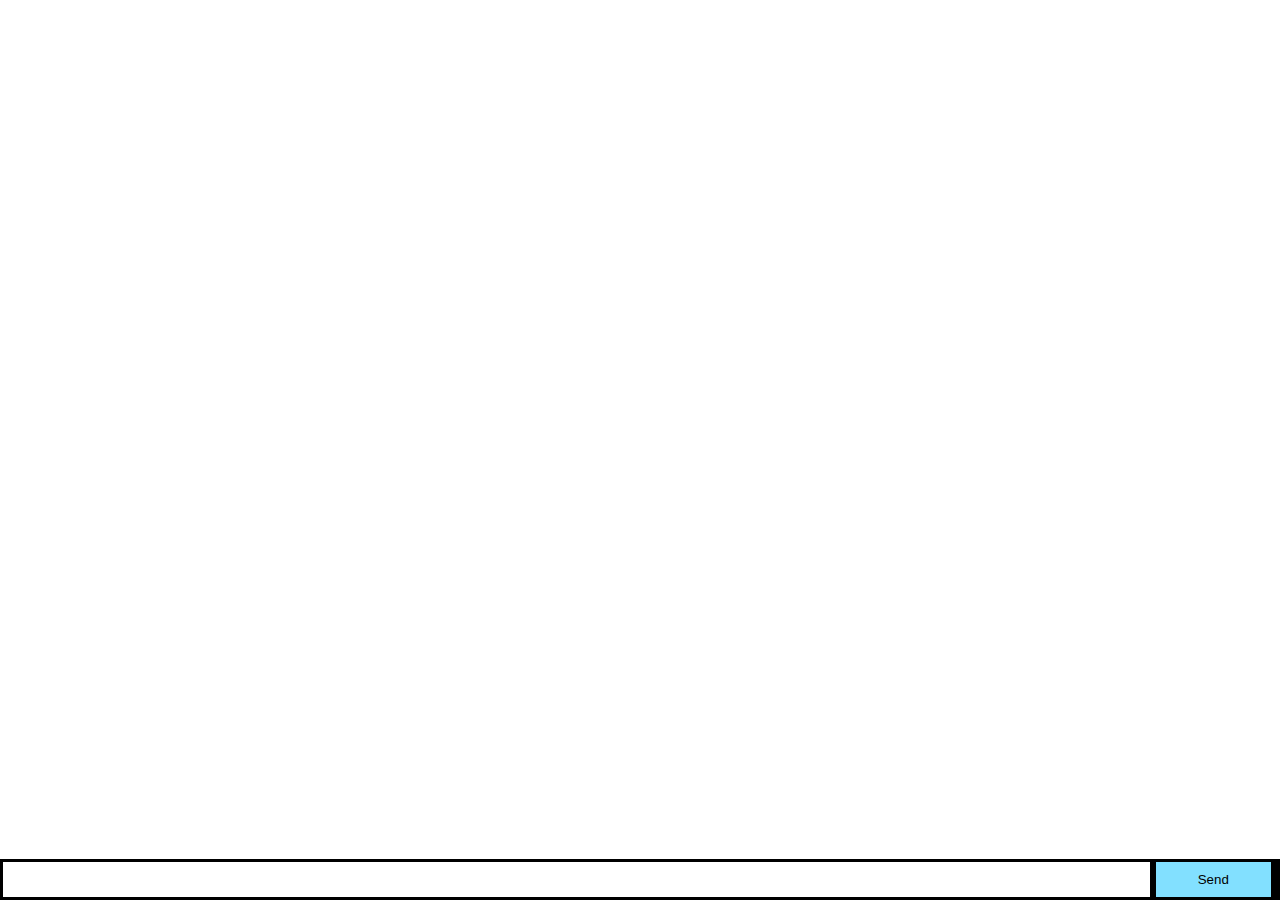
<file: webapp/stub.html>
<!doctype html>
<html>
  <head>
    <title>Socket.IO chat</title>
    <style>
      * { margin: 0; padding: 0; box-sizing: border-box; }
      body { font: 13px Helvetica, Arial; }
      form { background: #000; padding: 3px; position: fixed; bottom: 0; width: 100%; }
      form input { border: 0; padding: 10px; width: 90%; margin-right: .5%; }
      form button { width: 9%; background: rgb(130, 224, 255); border: none; padding: 10px; }
      #messages { list-style-type: none; margin: 0; padding: 0; }
      #messages li { padding: 5px 10px; }
      #messages li:nth-child(odd) { background: #eee; }
    </style>
  </head>
  <body>
    <ul id="messages"></ul>
    <form action="">
      <input id="m" autocomplete="off" /><button>Send</button>
    </form>
    <script src="https://cdn.socket.io/socket.io-1.4.5.js"></script>
    <script src="http://code.jquery.com/jquery-1.11.1.js"></script>
    <script>
      var socket = io();
      $('form').submit(function(){
        // socket.emit('update', $('#m').val());
        $('#m').val('');
        return false;
      });
      socket.on('update', function(msg){
        $('#messages').append($('<li>').text(msg));
      })
    </script>
  </body>
</html>
</file>
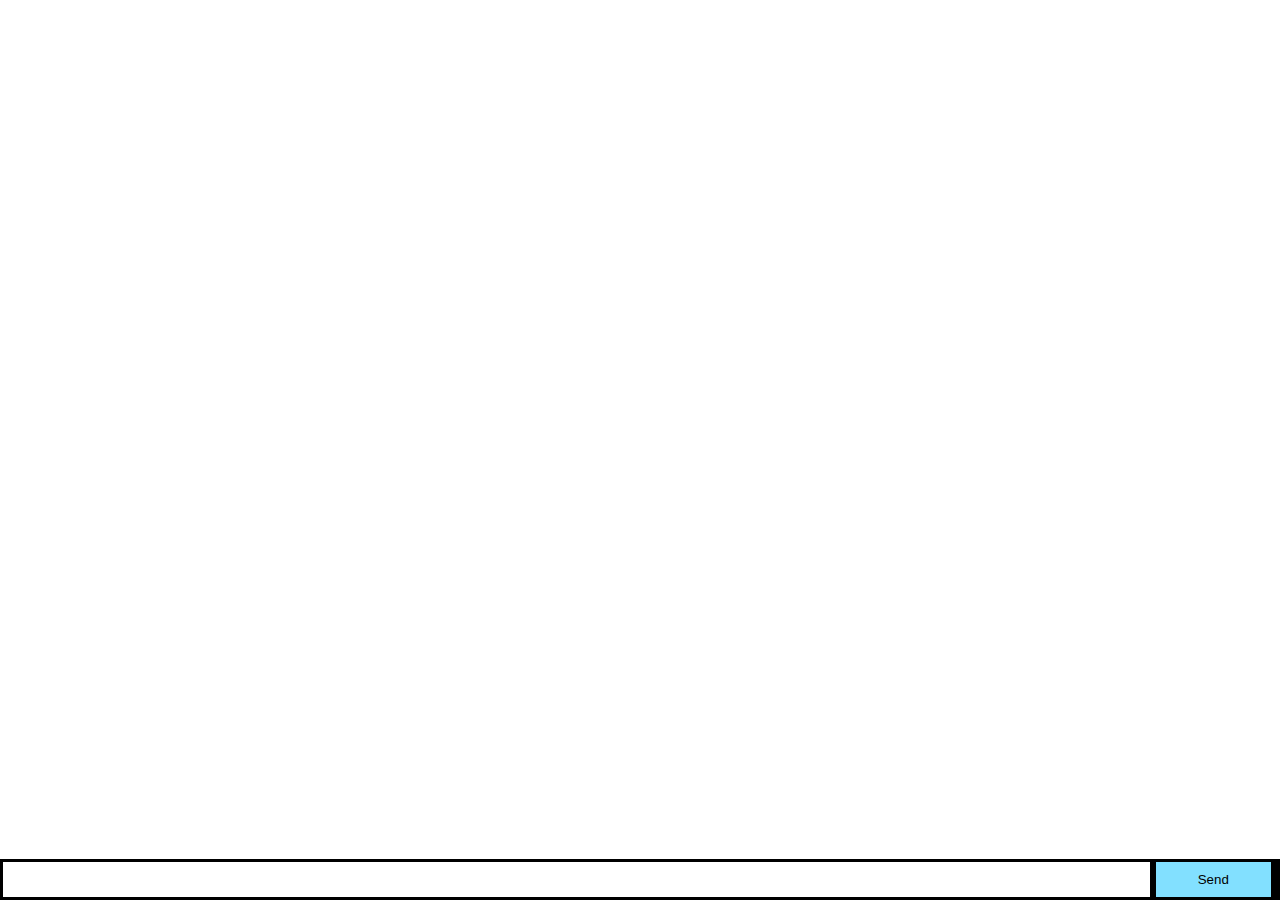
<file: webapp/templates/query_results_stub.html>
<!doctype html>
<html>
  <head>
    <title>Socket.IO chat</title>
    <style>
      * { margin: 0; padding: 0; box-sizing: border-box; }
      body { font: 13px Helvetica, Arial; }
      form { background: #000; padding: 3px; position: fixed; bottom: 0; width: 100%; }
      form input { border: 0; padding: 10px; width: 90%; margin-right: .5%; }
      form button { width: 9%; background: rgb(130, 224, 255); border: none; padding: 10px; }
      #messages { list-style-type: none; margin: 0; padding: 0; }
      #messages li { padding: 5px 10px; }
      #messages li:nth-child(odd) { background: #eee; }
    </style>
  </head>
  <body>
    <ul id="messages"></ul>
    <form action="">
      <input id="m" autocomplete="off" /><button>Send</button>
    </form>
    <script src="https://cdn.socket.io/socket.io-1.4.5.js"></script>
    <script src="http://code.jquery.com/jquery-1.11.1.js"></script>
    <script>
      var socket = io();

      socket.emit('init', '{{ init_params|safe }}');

      $('form').submit(function(){
        // socket.emit('update', $('#m').val());
        $('#m').val('');
        return false;
      });

      socket.on('update', function(msg){
        $('#messages').append($('<li>').text(msg));
      })
    </script>
  </body>
</html>
</file>
